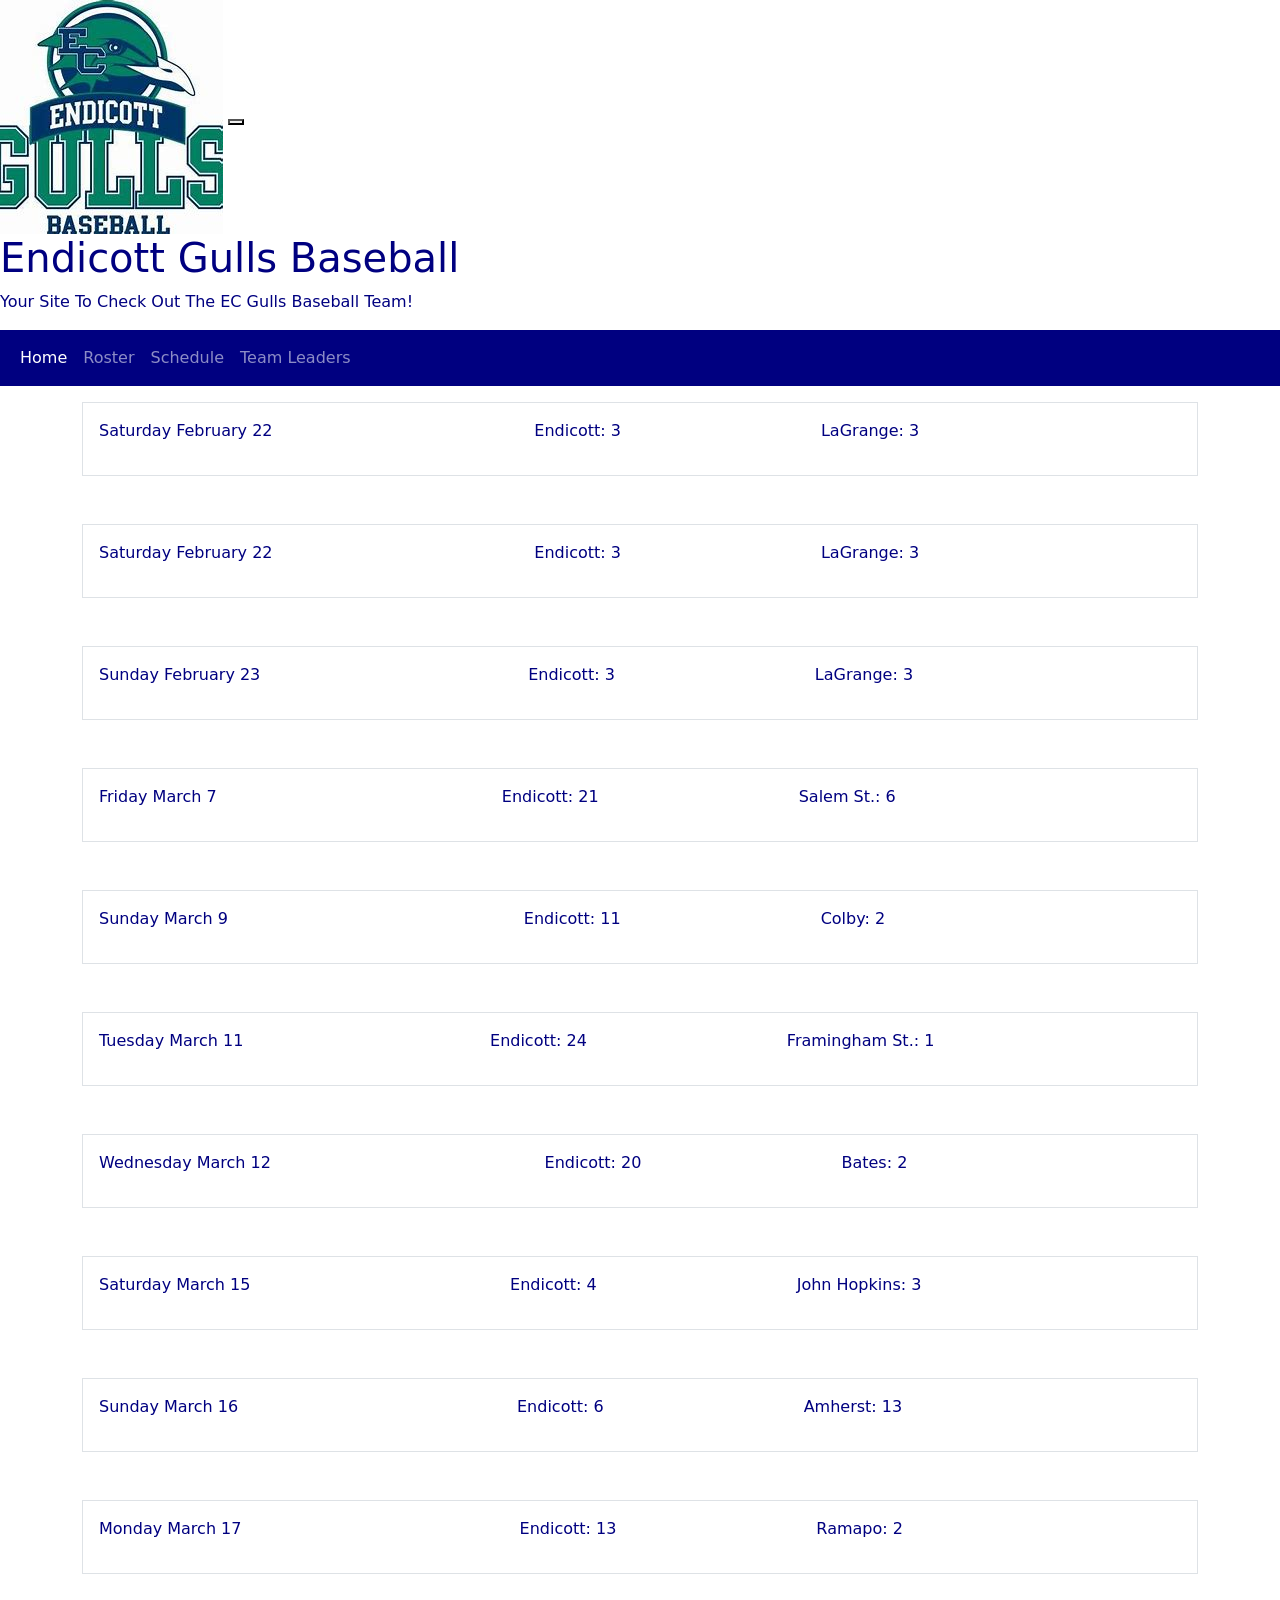
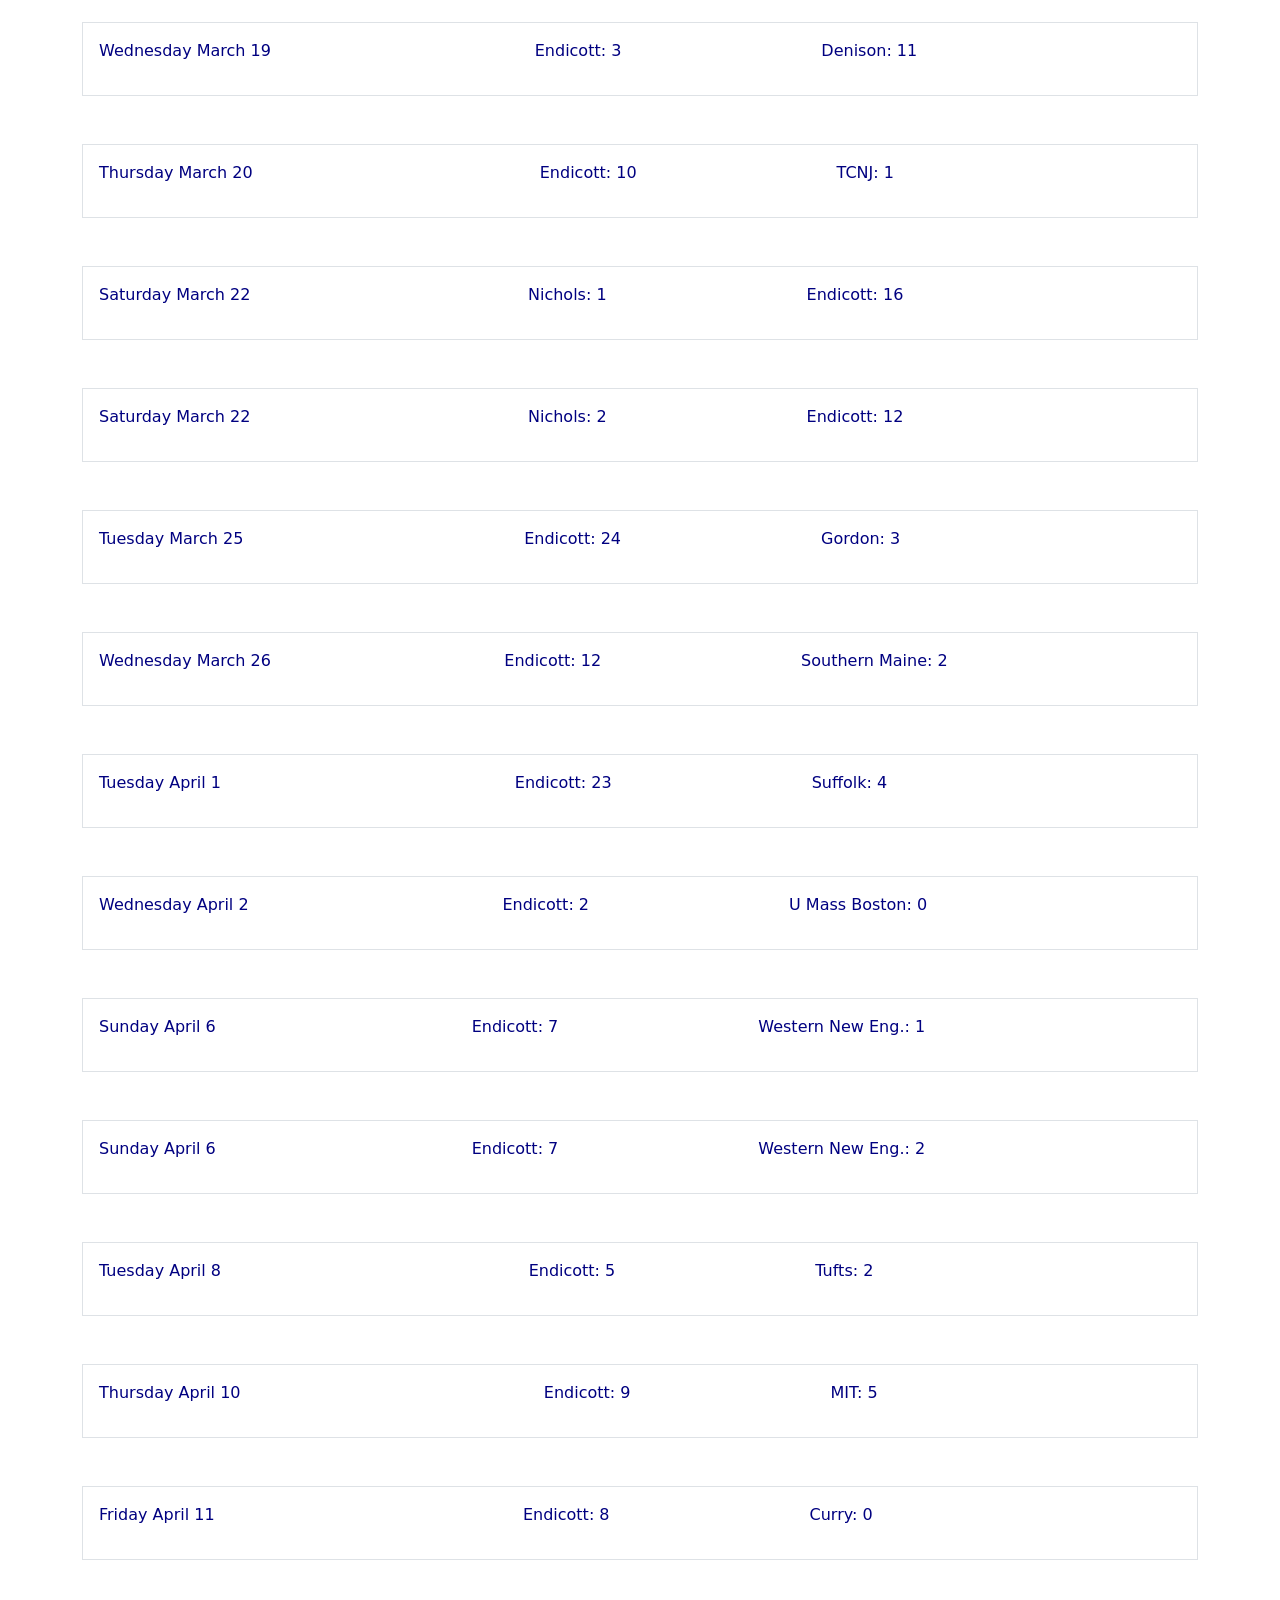
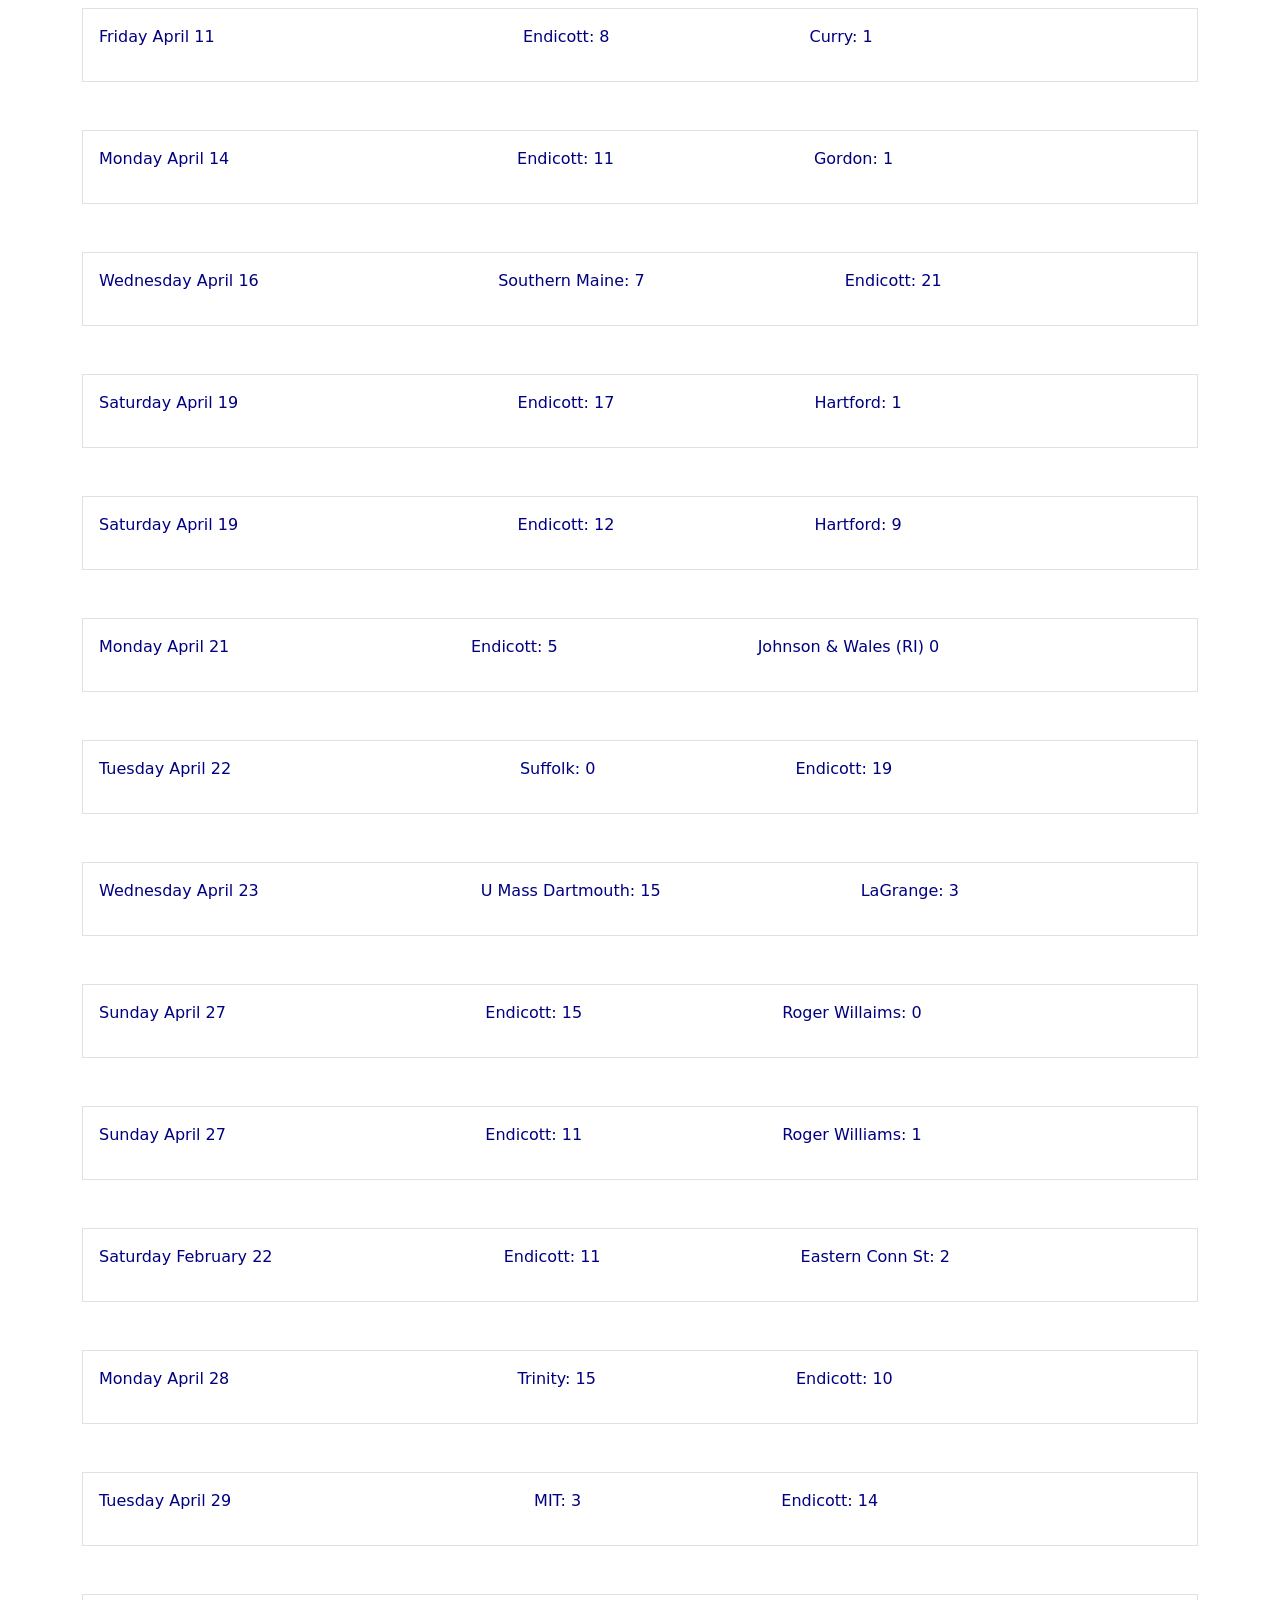
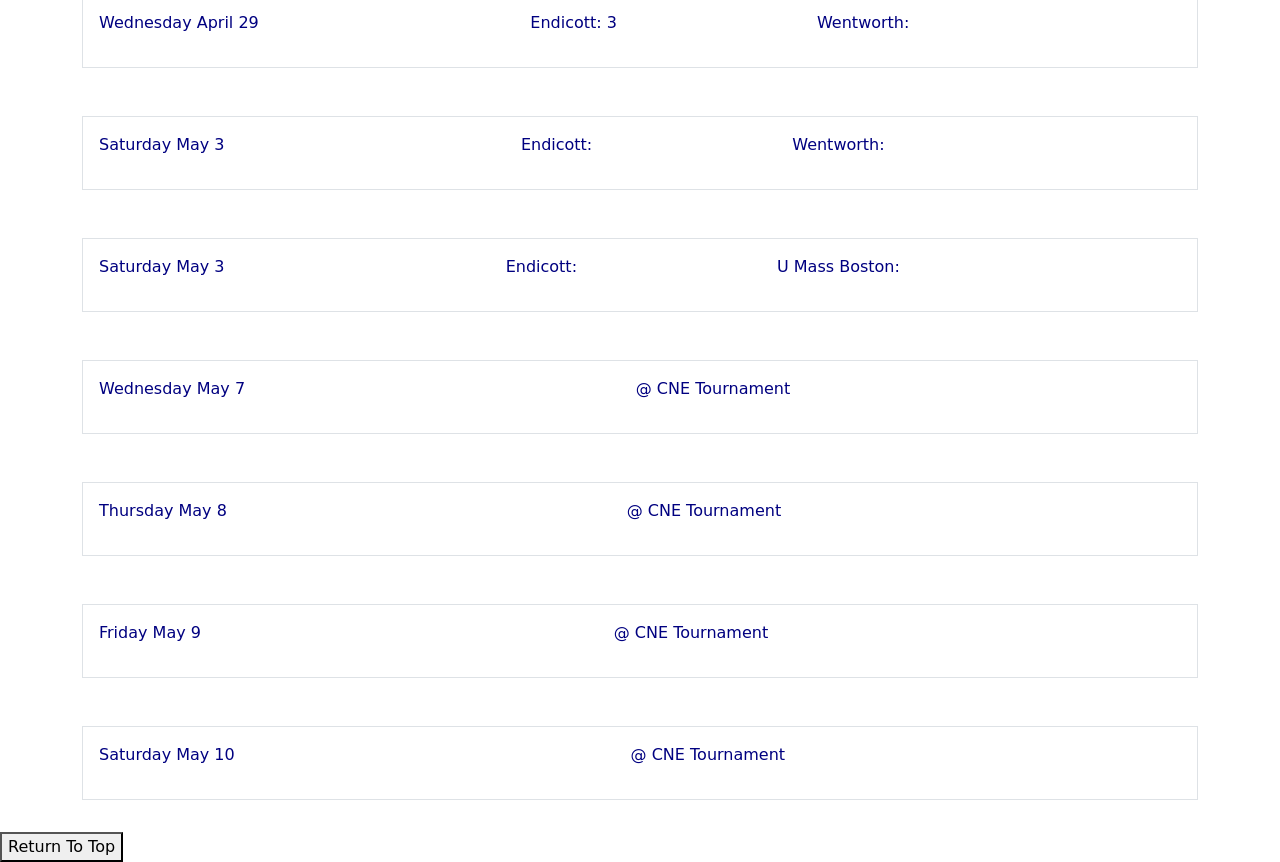
<file: html/schedule.html>
<!DOCTYPE html>
<html lang="en">
<head>
    <meta charset="UTF-8">
    <meta name="viewport" content="width=device-width, initial-scale=1.0">
    <!-- Bootstrap CSS -->
  <link href="https://cdn.jsdelivr.net/npm/bootstrap@5.3.3/dist/css/bootstrap.min.css" rel="stylesheet" />
  <!-- Bootstrap JS -->
  <script src="https://cdn.jsdelivr.net/npm/bootstrap@5.3.3/dist/js/bootstrap.bundle.min.js"></script>
    <title>Document</title>
</head>
<body>
    <header>
        <div>
            <a href="index.html"></a>
                <img src="../images/Endicottbball.jpg" alt="Endicott Gulls Logo" />
            </a>
            <button class="toggle-menu" id="toggle-menu" data-visible="false" aria-label="Toggle Navigation"></button>
            <div>
              <h1 class="h1-dark"style="color: navy;">Endicott Gulls Baseball</h1>
              <p class="p-dark"style="color: navy;">Your Site To Check Out The EC Gulls Baseball Team!</p> 
            </div>
          </div>
          
          <nav class="navbar navbar-expand-sm navbar-dark" style="background-color: navy;">
            <div class="container-fluid">
              <ul class="navbar-nav">
                <li class="nav-item">
                  <a class="nav-link active" href="index.html">Home</a>
                </li>
                <li class="nav-item">
                  <a class="nav-link" href="roster.html">Roster</a>
                </li>
                <li class="nav-item">
                  <a class="nav-link" href="schedule.html">Schedule</a>
                </li>
                <li class="nav-item">
                  <a class="nav-link" href="teamleaders.html">Team Leaders</a>
                </li>
              </ul>
            </div>
          </nav>
    </header>
    <main>
      <div class="profile" style="color: navy;">
        <div class="container py-3">
          <div class="d-flex align-items-center justify-content-start border p-3 mb-3" style="border: 2px solid navy;">
            <p class="text">Saturday February 22</p>
            <div style="display: flex; justify-content: center; gap: 200px; text-align: center; flex-grow: 1;">
              <p class="centered-text">Endicott: 3</p>
              <p class="centered-text">LaGrange: 3</p>
            </div>
          </div>
        </div>
      </div>
      <div class="profile" style="color: navy;">
        <div class="container py-3">
          <div class="d-flex align-items-center justify-content-start border p-3 mb-3" style="border: 2px solid navy;">
            <p class="text">Saturday February 22</p>
            <div style="display: flex; justify-content: center; gap: 200px; text-align: center; flex-grow: 1;">
              <p class="centered-text">Endicott: 3</p>
              <p class="centered-text">LaGrange: 3</p>
            </div>
          </div>
        </div>
      </div><div class="profile" style="color: navy;">
        <div class="container py-3">
          <div class="d-flex align-items-center justify-content-start border p-3 mb-3" style="border: 2px solid navy;">
            <p class="text">Sunday February 23</p>
            <div style="display: flex; justify-content: center; gap: 200px; text-align: center; flex-grow: 1;">
              <p class="centered-text">Endicott: 3</p>
              <p class="centered-text">LaGrange: 3</p>
            </div>
          </div>
        </div>
      </div><div class="profile" style="color: navy;">
        <div class="container py-3">
          <div class="d-flex align-items-center justify-content-start border p-3 mb-3" style="border: 2px solid navy;">
            <p class="text">Friday March 7</p>
            <div style="display: flex; justify-content: center; gap: 200px; text-align: center; flex-grow: 1;">
              <p class="centered-text">Endicott: 21</p>
              <p class="centered-text">Salem St.: 6</p>
            </div>
          </div>
        </div>
      </div><div class="profile" style="color: navy;">
        <div class="container py-3">
          <div class="d-flex align-items-center justify-content-start border p-3 mb-3" style="border: 2px solid navy;">
            <p class="text">Sunday March 9</p>
            <div style="display: flex; justify-content: center; gap: 200px; text-align: center; flex-grow: 1;">
              <p class="centered-text">Endicott: 11</p>
              <p class="centered-text">Colby: 2</p>
            </div>
          </div>
        </div>
      </div><div class="profile" style="color: navy;">
        <div class="container py-3">
          <div class="d-flex align-items-center justify-content-start border p-3 mb-3" style="border: 2px solid navy;">
            <p class="text">Tuesday March 11</p>
            <div style="display: flex; justify-content: center; gap: 200px; text-align: center; flex-grow: 1;">
              <p class="centered-text">Endicott: 24</p>
              <p class="centered-text">Framingham St.: 1</p>
            </div>
          </div>
        </div>
      </div><div class="profile" style="color: navy;">
        <div class="container py-3">
          <div class="d-flex align-items-center justify-content-start border p-3 mb-3" style="border: 2px solid navy;">
            <p class="text">Wednesday March 12</p>
            <div style="display: flex; justify-content: center; gap: 200px; text-align: center; flex-grow: 1;">
              <p class="centered-text">Endicott: 20</p>
              <p class="centered-text">Bates: 2</p>
            </div>
          </div>
        </div>
      </div><div class="profile" style="color: navy;">
        <div class="container py-3">
          <div class="d-flex align-items-center justify-content-start border p-3 mb-3" style="border: 2px solid navy;">
            <p class="text">Saturday March 15</p>
            <div style="display: flex; justify-content: center; gap: 200px; text-align: center; flex-grow: 1;">
              <p class="centered-text">Endicott: 4</p>
              <p class="centered-text">John Hopkins: 3</p>
            </div>
          </div>
        </div>
      </div><div class="profile" style="color: navy;">
        <div class="container py-3">
          <div class="d-flex align-items-center justify-content-start border p-3 mb-3" style="border: 2px solid navy;">
            <p class="text">Sunday March 16</p>
            <div style="display: flex; justify-content: center; gap: 200px; text-align: center; flex-grow: 1;">
              <p class="centered-text">Endicott: 6</p>
              <p class="centered-text">Amherst: 13</p>
            </div>
          </div>
        </div>
      </div><div class="profile" style="color: navy;">
        <div class="container py-3">
          <div class="d-flex align-items-center justify-content-start border p-3 mb-3" style="border: 2px solid navy;">
            <p class="text">Monday March 17</p>
            <div style="display: flex; justify-content: center; gap: 200px; text-align: center; flex-grow: 1;">
              <p class="centered-text">Endicott: 13</p>
              <p class="centered-text">Ramapo: 2</p>
            </div>
          </div>
        </div>
      </div><div class="profile" style="color: navy;">
        <div class="container py-3">
          <div class="d-flex align-items-center justify-content-start border p-3 mb-3" style="border: 2px solid navy;">
            <p class="text">Wednesday March 19</p>
            <div style="display: flex; justify-content: center; gap: 200px; text-align: center; flex-grow: 1;">
              <p class="centered-text">Endicott: 3</p>
              <p class="centered-text">Denison: 11</p>
            </div>
          </div>
        </div>
      </div><div class="profile" style="color: navy;">
        <div class="container py-3">
          <div class="d-flex align-items-center justify-content-start border p-3 mb-3" style="border: 2px solid navy;">
            <p class="text">Thursday March 20</p>
            <div style="display: flex; justify-content: center; gap: 200px; text-align: center; flex-grow: 1;">
              <p class="centered-text">Endicott: 10</p>
              <p class="centered-text">TCNJ: 1</p>
            </div>
          </div>
        </div>
      </div><div class="profile" style="color: navy;">
        <div class="container py-3">
          <div class="d-flex align-items-center justify-content-start border p-3 mb-3" style="border: 2px solid navy;">
            <p class="text">Saturday March 22</p>
            <div style="display: flex; justify-content: center; gap: 200px; text-align: center; flex-grow: 1;">
              <p class="centered-text">Nichols: 1</p>
              <p class="centered-text">Endicott: 16</p>
            </div>
          </div>
        </div>
      </div><div class="profile" style="color: navy;">
        <div class="container py-3">
          <div class="d-flex align-items-center justify-content-start border p-3 mb-3" style="border: 2px solid navy;">
            <p class="text">Saturday March 22</p>
            <div style="display: flex; justify-content: center; gap: 200px; text-align: center; flex-grow: 1;">
              <p class="centered-text">Nichols: 2</p>
              <p class="centered-text">Endicott: 12</p>
            </div>
          </div>
        </div>
      </div><div class="profile" style="color: navy;">
        <div class="container py-3">
          <div class="d-flex align-items-center justify-content-start border p-3 mb-3" style="border: 2px solid navy;">
            <p class="text">Tuesday March 25</p>
            <div style="display: flex; justify-content: center; gap: 200px; text-align: center; flex-grow: 1;">
              <p class="centered-text">Endicott: 24</p>
              <p class="centered-text">Gordon: 3</p>
            </div>
          </div>
        </div>
      </div><div class="profile" style="color: navy;">
        <div class="container py-3">
          <div class="d-flex align-items-center justify-content-start border p-3 mb-3" style="border: 2px solid navy;">
            <p class="text">Wednesday March 26</p>
            <div style="display: flex; justify-content: center; gap: 200px; text-align: center; flex-grow: 1;">
              <p class="centered-text">Endicott: 12</p>
              <p class="centered-text">Southern Maine: 2</p>
            </div>
          </div>
        </div>
      </div><div class="profile" style="color: navy;">
        <div class="container py-3">
          <div class="d-flex align-items-center justify-content-start border p-3 mb-3" style="border: 2px solid navy;">
            <p class="text">Tuesday April 1</p>
            <div style="display: flex; justify-content: center; gap: 200px; text-align: center; flex-grow: 1;">
              <p class="centered-text">Endicott: 23</p>
              <p class="centered-text">Suffolk: 4</p>
            </div>
          </div>
        </div>
      </div><div class="profile" style="color: navy;">
        <div class="container py-3">
          <div class="d-flex align-items-center justify-content-start border p-3 mb-3" style="border: 2px solid navy;">
            <p class="text">Wednesday April 2</p>
            <div style="display: flex; justify-content: center; gap: 200px; text-align: center; flex-grow: 1;">
              <p class="centered-text">Endicott: 2</p>
              <p class="centered-text">U Mass Boston: 0</p>
            </div>
          </div>
        </div>
      </div><div class="profile" style="color: navy;">
        <div class="container py-3">
          <div class="d-flex align-items-center justify-content-start border p-3 mb-3" style="border: 2px solid navy;">
            <p class="text">Sunday April 6</p>
            <div style="display: flex; justify-content: center; gap: 200px; text-align: center; flex-grow: 1;">
              <p class="centered-text">Endicott: 7</p>
              <p class="centered-text">Western New Eng.: 1</p>
            </div>
          </div>
        </div>
      </div><div class="profile" style="color: navy;">
        <div class="container py-3">
          <div class="d-flex align-items-center justify-content-start border p-3 mb-3" style="border: 2px solid navy;">
            <p class="text">Sunday April 6</p>
            <div style="display: flex; justify-content: center; gap: 200px; text-align: center; flex-grow: 1;">
              <p class="centered-text">Endicott: 7</p>
              <p class="centered-text">Western New Eng.: 2</p>
            </div>
          </div>
        </div>
      </div><div class="profile" style="color: navy;">
        <div class="container py-3">
          <div class="d-flex align-items-center justify-content-start border p-3 mb-3" style="border: 2px solid navy;">
            <p class="text">Tuesday April 8</p>
            <div style="display: flex; justify-content: center; gap: 200px; text-align: center; flex-grow: 1;">
              <p class="centered-text">Endicott: 5</p>
              <p class="centered-text">Tufts: 2</p>
            </div>
          </div>
        </div>
      </div><div class="profile" style="color: navy;">
        <div class="container py-3">
          <div class="d-flex align-items-center justify-content-start border p-3 mb-3" style="border: 2px solid navy;">
            <p class="text">Thursday April 10</p>
            <div style="display: flex; justify-content: center; gap: 200px; text-align: center; flex-grow: 1;">
              <p class="centered-text">Endicott: 9</p>
              <p class="centered-text">MIT: 5</p>
            </div>
          </div>
        </div>
      </div><div class="profile" style="color: navy;">
        <div class="container py-3">
          <div class="d-flex align-items-center justify-content-start border p-3 mb-3" style="border: 2px solid navy;">
            <p class="text">Friday April 11</p>
            <div style="display: flex; justify-content: center; gap: 200px; text-align: center; flex-grow: 1;">
              <p class="centered-text">Endicott: 8</p>
              <p class="centered-text">Curry: 0</p>
            </div>
          </div>
        </div>
      </div><div class="profile" style="color: navy;">
        <div class="container py-3">
          <div class="d-flex align-items-center justify-content-start border p-3 mb-3" style="border: 2px solid navy;">
            <p class="text">Friday April 11</p>
            <div style="display: flex; justify-content: center; gap: 200px; text-align: center; flex-grow: 1;">
              <p class="centered-text">Endicott: 8</p>
              <p class="centered-text">Curry: 1</p>
            </div>
          </div>
        </div>
      </div><div class="profile" style="color: navy;">
        <div class="container py-3">
          <div class="d-flex align-items-center justify-content-start border p-3 mb-3" style="border: 2px solid navy;">
            <p class="text">Monday April 14</p>
            <div style="display: flex; justify-content: center; gap: 200px; text-align: center; flex-grow: 1;">
              <p class="centered-text">Endicott: 11</p>
              <p class="centered-text">Gordon: 1</p>
            </div>
          </div>
        </div>
      </div><div class="profile" style="color: navy;">
        <div class="container py-3">
          <div class="d-flex align-items-center justify-content-start border p-3 mb-3" style="border: 2px solid navy;">
            <p class="text">Wednesday April 16</p>
            <div style="display: flex; justify-content: center; gap: 200px; text-align: center; flex-grow: 1;">
              <p class="centered-text">Southern Maine: 7</p>
              <p class="centered-text">Endicott: 21</p>
            </div>
          </div>
        </div>
      </div><div class="profile" style="color: navy;">
        <div class="container py-3">
          <div class="d-flex align-items-center justify-content-start border p-3 mb-3" style="border: 2px solid navy;">
            <p class="text">Saturday April 19</p>
            <div style="display: flex; justify-content: center; gap: 200px; text-align: center; flex-grow: 1;">
              <p class="centered-text">Endicott: 17</p>
              <p class="centered-text">Hartford: 1</p>
            </div>
          </div>
        </div>
      </div><div class="profile" style="color: navy;">
        <div class="container py-3">
          <div class="d-flex align-items-center justify-content-start border p-3 mb-3" style="border: 2px solid navy;">
            <p class="text">Saturday April 19</p>
            <div style="display: flex; justify-content: center; gap: 200px; text-align: center; flex-grow: 1;">
              <p class="centered-text">Endicott: 12</p>
              <p class="centered-text">Hartford: 9</p>
            </div>
          </div>
        </div>
      </div><div class="profile" style="color: navy;">
        <div class="container py-3">
          <div class="d-flex align-items-center justify-content-start border p-3 mb-3" style="border: 2px solid navy;">
            <p class="text">Monday April 21</p>
            <div style="display: flex; justify-content: center; gap: 200px; text-align: center; flex-grow: 1;">
              <p class="centered-text">Endicott: 5</p>
              <p class="centered-text">Johnson & Wales (RI) 0</p>
            </div>
          </div>
        </div>
      </div><div class="profile" style="color: navy;">
        <div class="container py-3">
          <div class="d-flex align-items-center justify-content-start border p-3 mb-3" style="border: 2px solid navy;">
            <p class="text">Tuesday April 22</p>
            <div style="display: flex; justify-content: center; gap: 200px; text-align: center; flex-grow: 1;">
              <p class="centered-text">Suffolk: 0</p>
              <p class="centered-text">Endicott: 19</p>
            </div>
          </div>
        </div>
      </div><div class="profile" style="color: navy;">
        <div class="container py-3">
          <div class="d-flex align-items-center justify-content-start border p-3 mb-3" style="border: 2px solid navy;">
            <p class="text">Wednesday April 23</p>
            <div style="display: flex; justify-content: center; gap: 200px; text-align: center; flex-grow: 1;">
              <p class="centered-text">U Mass Dartmouth: 15</p>
              <p class="centered-text">LaGrange: 3</p>
            </div>
          </div>
        </div>
      </div><div class="profile" style="color: navy;">
        <div class="container py-3">
          <div class="d-flex align-items-center justify-content-start border p-3 mb-3" style="border: 2px solid navy;">
            <p class="text">Sunday April 27</p>
            <div style="display: flex; justify-content: center; gap: 200px; text-align: center; flex-grow: 1;">
              <p class="centered-text">Endicott: 15</p>
              <p class="centered-text">Roger Willaims: 0</p>
            </div>
          </div>
        </div>
      </div><div class="profile" style="color: navy;">
        <div class="container py-3">
          <div class="d-flex align-items-center justify-content-start border p-3 mb-3" style="border: 2px solid navy;">
            <p class="text">Sunday April 27</p>
            <div style="display: flex; justify-content: center; gap: 200px; text-align: center; flex-grow: 1;">
              <p class="centered-text">Endicott: 11</p>
              <p class="centered-text">Roger Williams: 1</p>
            </div>
          </div>
        </div>
      </div><div class="profile" style="color: navy;">
        <div class="container py-3">
          <div class="d-flex align-items-center justify-content-start border p-3 mb-3" style="border: 2px solid navy;">
            <p class="text">Saturday February 22</p>
            <div style="display: flex; justify-content: center; gap: 200px; text-align: center; flex-grow: 1;">
              <p class="centered-text">Endicott: 11</p>
              <p class="centered-text">Eastern Conn St: 2</p>
            </div>
          </div>
        </div>
      </div><div class="profile" style="color: navy;">
        <div class="container py-3">
          <div class="d-flex align-items-center justify-content-start border p-3 mb-3" style="border: 2px solid navy;">
            <p class="text">Monday April 28</p>
            <div style="display: flex; justify-content: center; gap: 200px; text-align: center; flex-grow: 1;">
              <p class="centered-text">Trinity: 15</p>
              <p class="centered-text">Endicott: 10</p>
            </div>
          </div>
        </div>
      </div><div class="profile" style="color: navy;">
        <div class="container py-3">
          <div class="d-flex align-items-center justify-content-start border p-3 mb-3" style="border: 2px solid navy;">
            <p class="text">Tuesday April 29</p>
            <div style="display: flex; justify-content: center; gap: 200px; text-align: center; flex-grow: 1;">
              <p class="centered-text">MIT: 3</p>
              <p class="centered-text">Endicott: 14</p>
            </div>
          </div>
        </div>
      </div><div class="profile" style="color: navy;">
        <div class="container py-3">
          <div class="d-flex align-items-center justify-content-start border p-3 mb-3" style="border: 2px solid navy;">
            <p class="text">Wednesday April 29</p>
            <div style="display: flex; justify-content: center; gap: 200px; text-align: center; flex-grow: 1;">
              <p class="centered-text">Endicott: 3</p>
              <p class="centered-text">Wentworth:</p>
            </div>
          </div>
        </div>
      </div><div class="profile" style="color: navy;">
        <div class="container py-3">
          <div class="d-flex align-items-center justify-content-start border p-3 mb-3" style="border: 2px solid navy;">
            <p class="text">Saturday May 3</p>
            <div style="display: flex; justify-content: center; gap: 200px; text-align: center; flex-grow: 1;">
              <p class="centered-text">Endicott: </p>
              <p class="centered-text">Wentworth: </p>
            </div>
          </div>
        </div>
      </div><div class="profile" style="color: navy;">
        <div class="container py-3">
          <div class="d-flex align-items-center justify-content-start border p-3 mb-3" style="border: 2px solid navy;">
            <p class="text">Saturday May 3</p>
            <div style="display: flex; justify-content: center; gap: 200px; text-align: center; flex-grow: 1;">
              <p class="centered-text">Endicott:</p>
              <p class="centered-text">U Mass Boston:</p>
            </div>
          </div>
        </div>
      </div><div class="profile" style="color: navy;">
        <div class="container py-3">
          <div class="d-flex align-items-center justify-content-start border p-3 mb-3" style="border: 2px solid navy;">
            <p class="text">Wednesday May 7</p>
            <div style="display: flex; justify-content: center; gap: 200px; text-align: center; flex-grow: 1;">
              <p class="centered-text">@ CNE Tournament</p>
            </div>
          </div>
        </div>
      </div><div class="profile" style="color: navy;">
        <div class="container py-3">
          <div class="d-flex align-items-center justify-content-start border p-3 mb-3" style="border: 2px solid navy;">
            <p class="text">Thursday May 8</p>
            <div style="display: flex; justify-content: center; gap: 200px; text-align: center; flex-grow: 1;">
              <p class="centered-text">@ CNE Tournament</p>
            </div>
          </div>
        </div>
      </div><div class="profile" style="color: navy;">
        <div class="container py-3">
          <div class="d-flex align-items-center justify-content-start border p-3 mb-3" style="border: 2px solid navy;">
            <p class="text">Friday May 9</p>
            <div style="display: flex; justify-content: center; gap: 200px; text-align: center; flex-grow: 1;">
              <p class="centered-text">@ CNE Tournament</p>
            </div>
          </div>
        </div>
      </div><div class="profile" style="color: navy;">
        <div class="container py-3">
          <div class="d-flex align-items-center justify-content-start border p-3 mb-3" style="border: 2px solid navy;">
            <p class="text">Saturday May 10</p>
            <div style="display: flex; justify-content: center; gap: 200px; text-align: center; flex-grow: 1;">
              <p class="centered-text">@ CNE Tournament</p>
            </div>
          </div>
        </div>
      </div>
      <div><button onclick="topFunction()" id="cornerBtn" title="Go to top">Return To Top</button></div>
    </main>
    <footer>

    </footer>
</body>
</html>
</file>
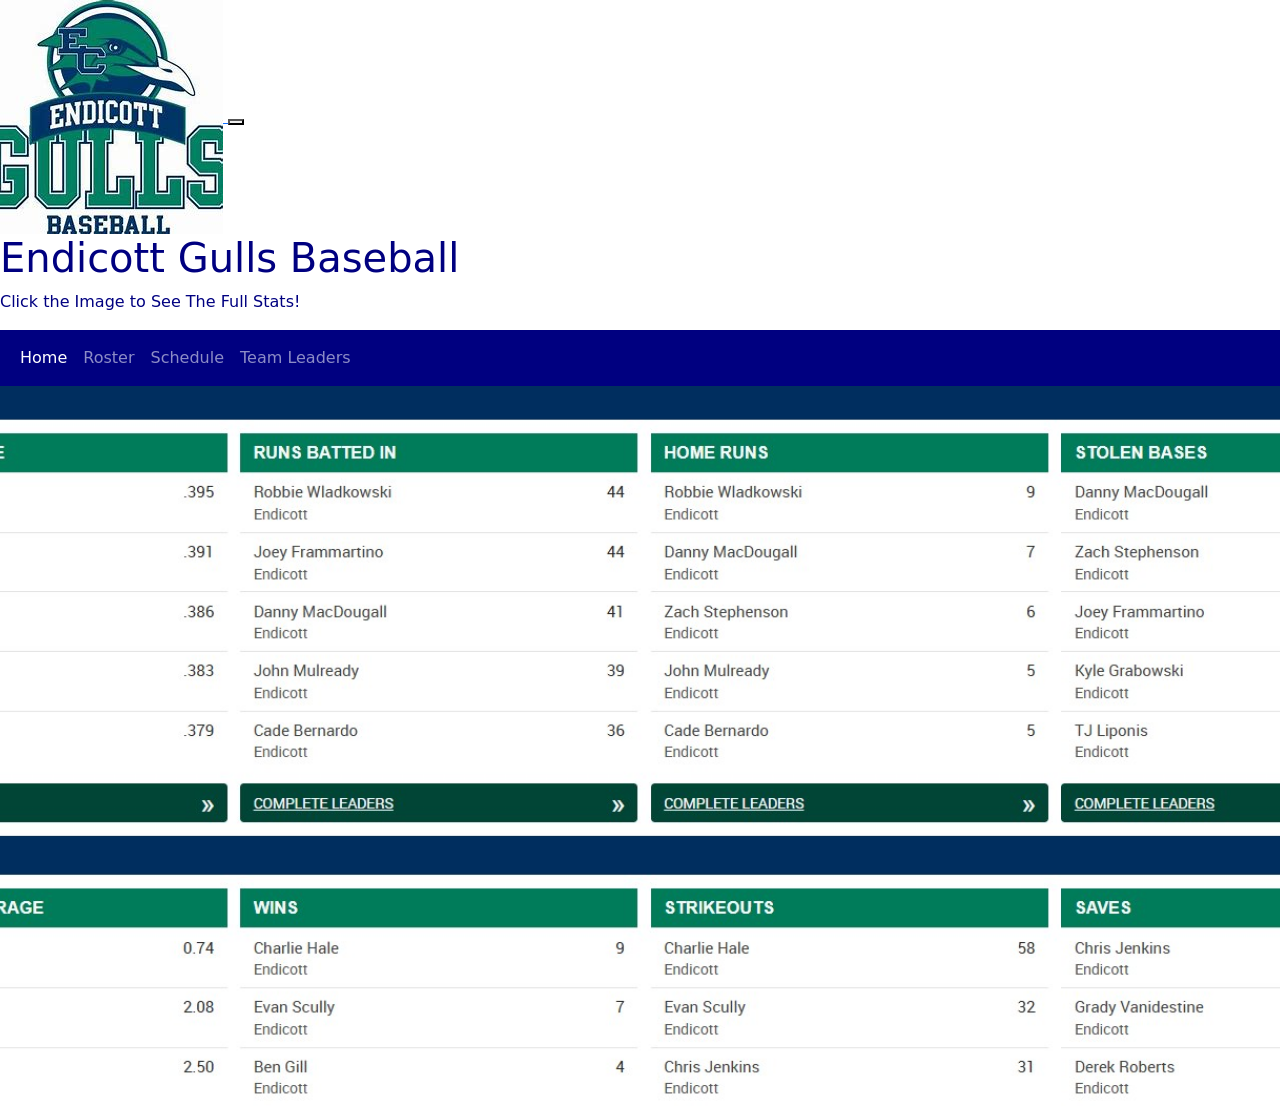
<file: html/teamleaders.html>
<!DOCTYPE html>
<html lang="en">
<head>
    <meta charset="UTF-8">
    <meta name="viewport" content="width=device-width, initial-scale=1.0">
    <!-- Bootstrap CSS -->
  <link href="https://cdn.jsdelivr.net/npm/bootstrap@5.3.3/dist/css/bootstrap.min.css" rel="stylesheet" />
  <!-- Bootstrap JS -->
  <script src="https://cdn.jsdelivr.net/npm/bootstrap@5.3.3/dist/js/bootstrap.bundle.min.js"></script>
  <link rel="stylesheet" href="../css/teamleaders.css">
    <title>Document</title>
</head>
<body>
    <header>
        <div>
          <a href="../html/index.html">
            <img src="../images/Endicottbball.jpg" alt="Endicott Gulls Logo" />
          </a>
            <button class="toggle-menu" id="toggle-menu" data-visible="false" aria-label="Toggle Navigation"></button>
            <div>
              <h1 class="h1-dark"style="color: navy;">Endicott Gulls Baseball</h1>
              <p class="p-dark"style="color: navy;">Click the Image to See The Full Stats!</p> 
            </div>
          </div>
          
          <nav class="navbar navbar-expand-sm navbar-dark" style="background-color: navy;">
            <div class="container-fluid">
              <ul class="navbar-nav">
                <li class="nav-item">
                  <a class="nav-link active" href="../html/index.html">Home</a>
                </li>
                <li class="nav-item">
                  <a class="nav-link" href="../html/roster.html">Roster</a>
                </li>
                <li class="nav-item">
                  <a class="nav-link" href="../html/schedule.html">Schedule</a>
                </li>
                <li class="nav-item">
                  <a class="nav-link" href="../html/teamleaders.html">Team Leaders</a>
                </li>
              </ul>
            </div>
          </nav>
    </header>
    <main>
      <a href="https://www.ecgulls.com/sports/bsb/2024-25/teams/endicott?view=lineup&r=0&pos=" 
        target="_blank" rel="noopener noreferrer" class="hero-image">
      </a>
    </main>
    <footer>

    </footer>
</body>
</html>
</file>
<file: css/teamleaders.css>
.hero-image {
    display: block;
    background-image: url(../images/stats3.jpg); 
    background-position: center;
    background-repeat: no-repeat;
    background-size: cover;
    height: 80vh;
    width: 100%;
    text-decoration: none;
}
</file>
